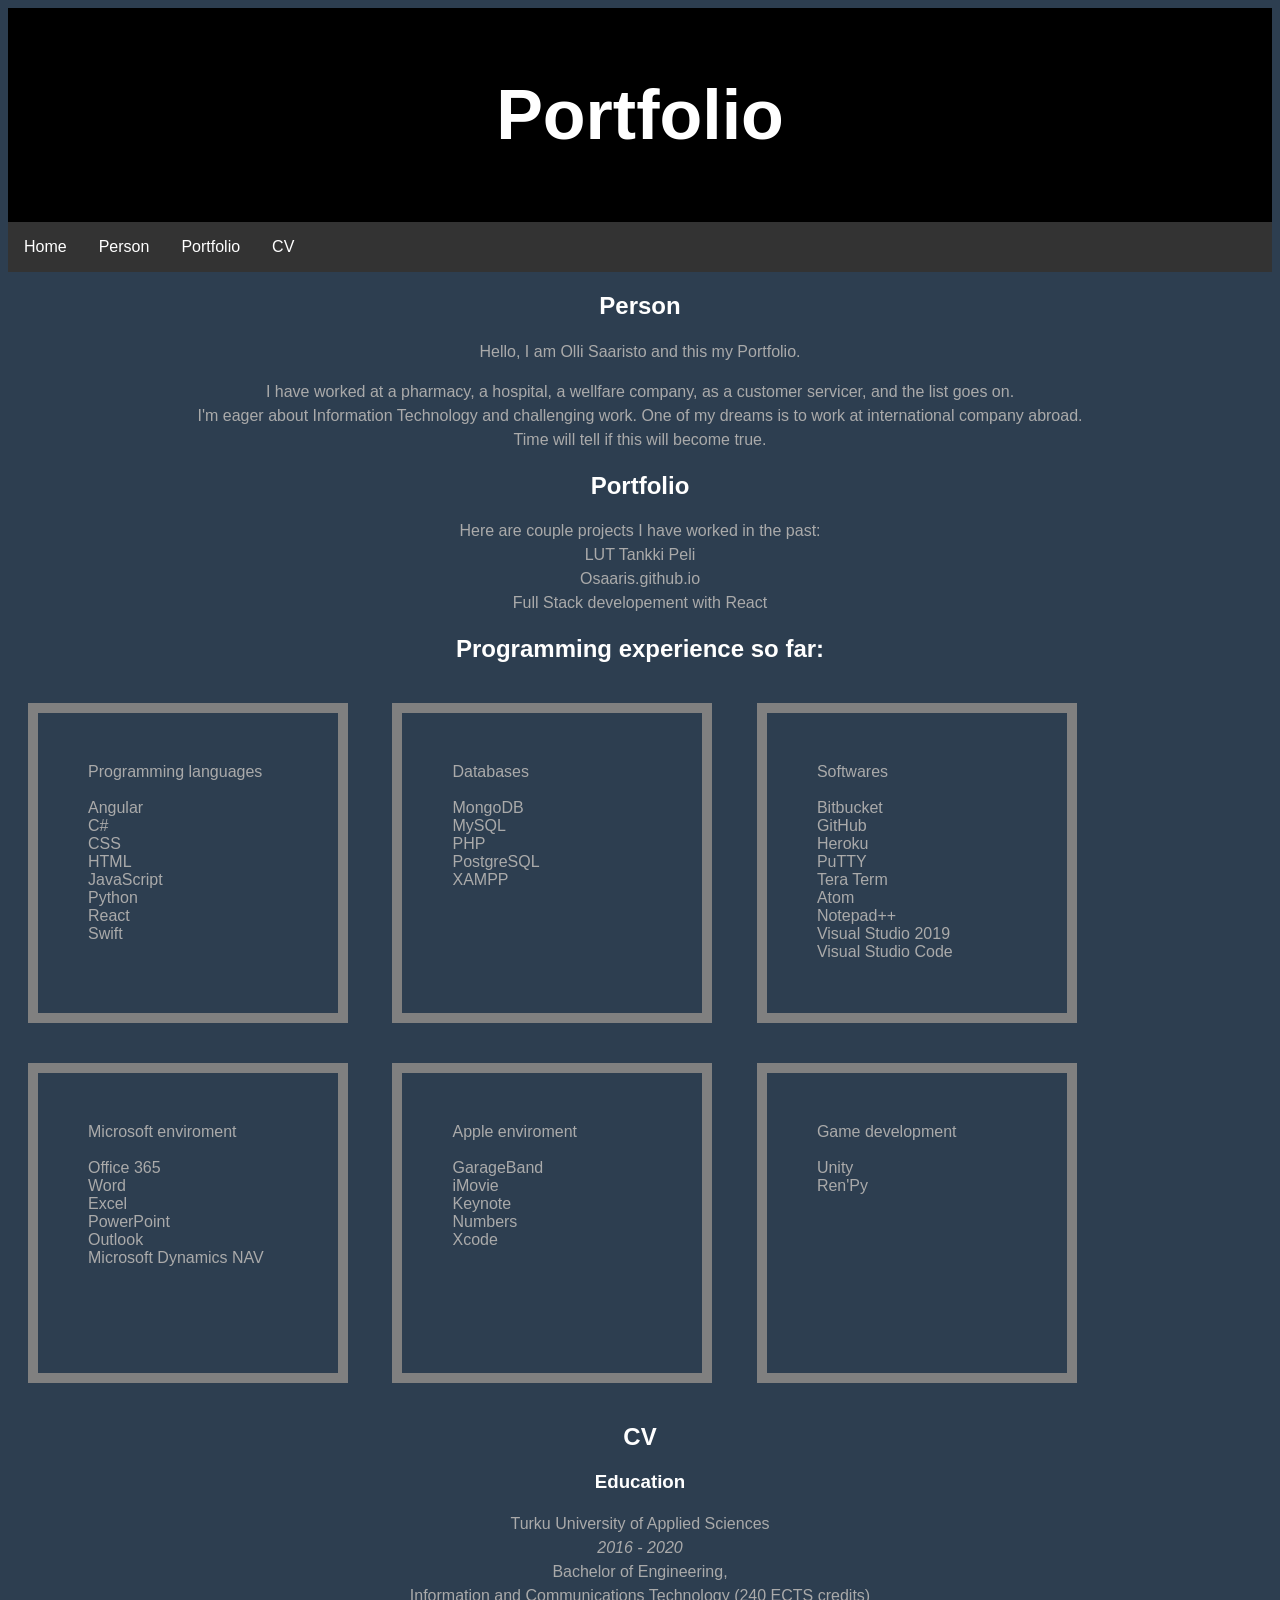
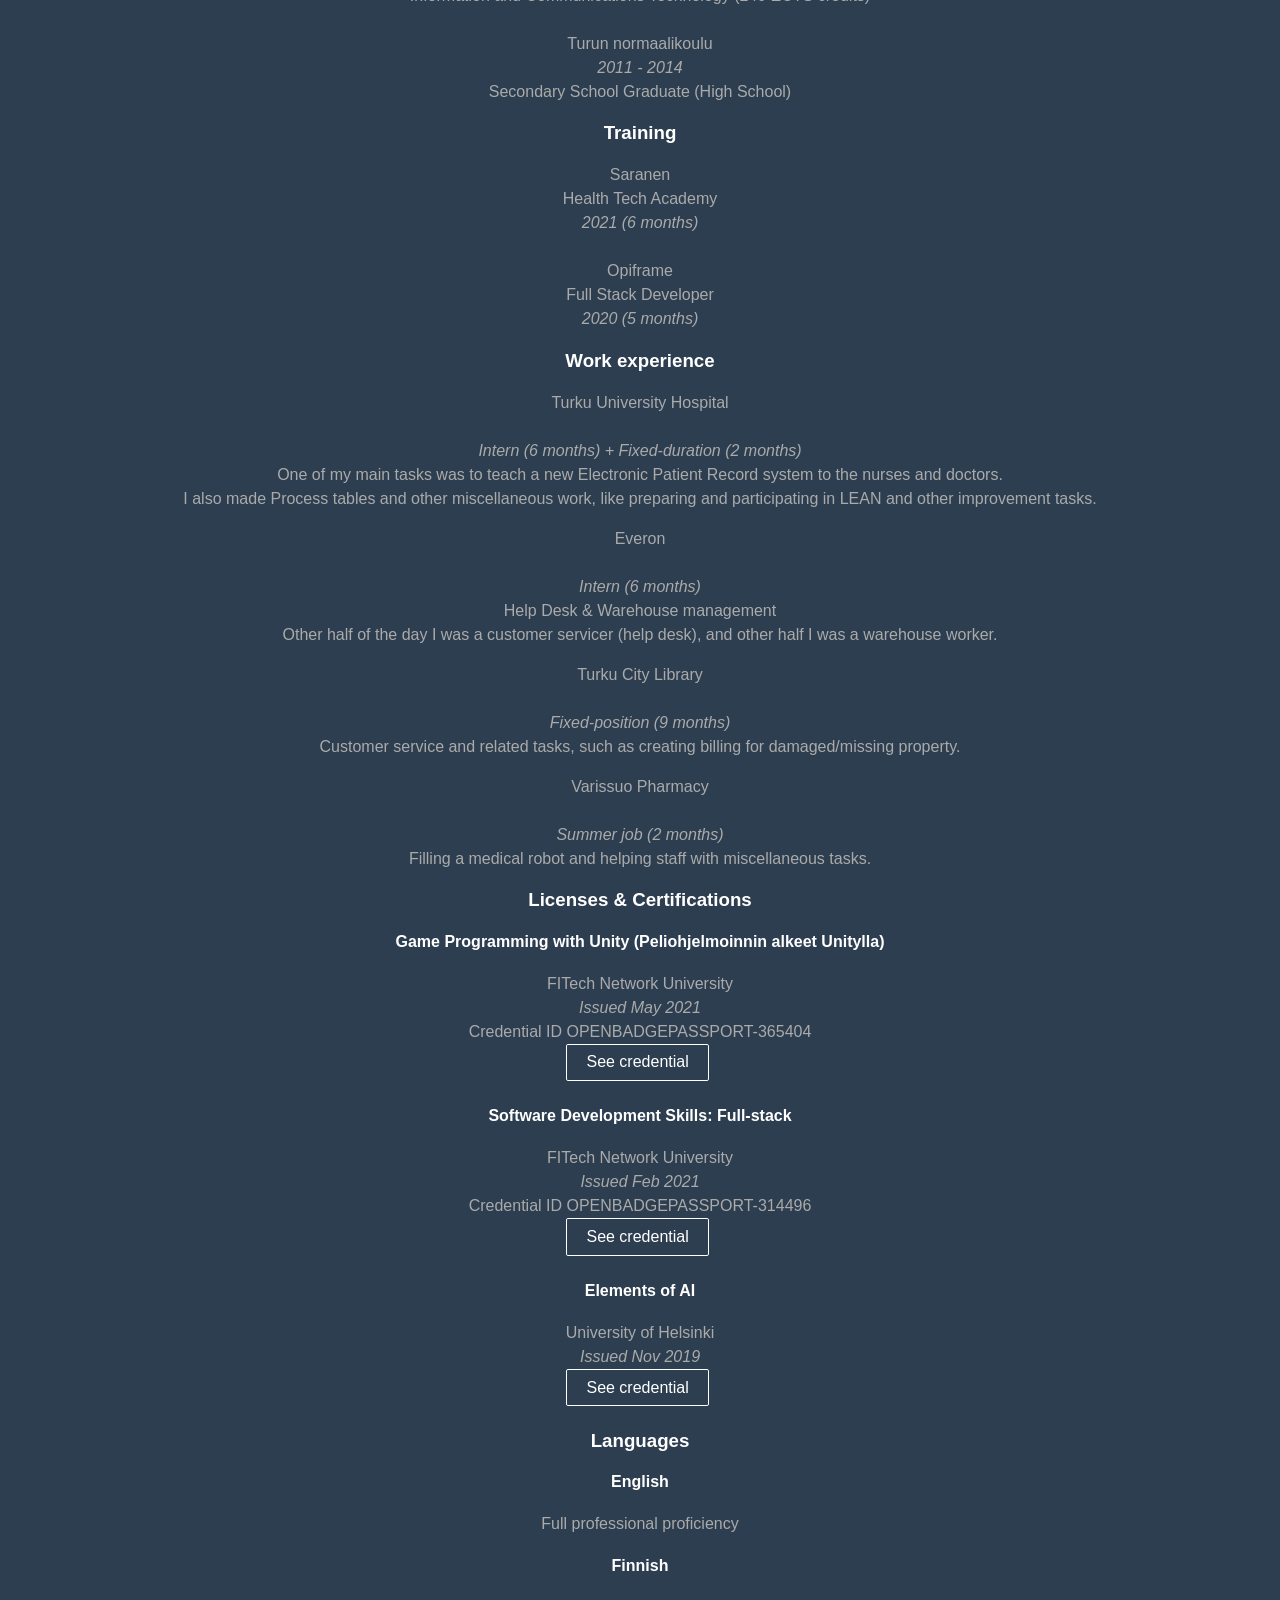
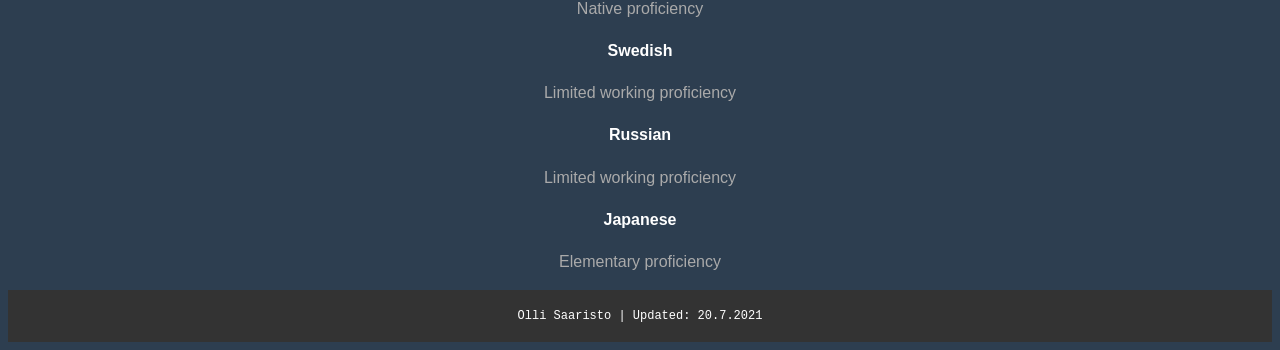
<file: index.html>
<!DOCTYPE html>
<html lang="en">

<head>
	<meta charset="UTF-8">
	<title>Portfolio | Olli Saaristo</title>
	<meta name="author" content="Olli Saaristo">
	<meta name="description" content="Portfolio">
	<meta name="keywords" content="Portfolio, Olli Saaristo">
	<meta name="viewport" content="width=device-width, initial-scale=1.0">
	<link rel="stylesheet" href="./css/styles.css">

	<!-- favicon created at https://favicon.io/ -->
	<link rel="icon" type="image/png" sizes="16x16" href="./img/icons/favicon.png">
	<link rel="apple-touch-icon" sizes="180x180" href="./img/icons/apple-touch-icon.png">
	<link rel="icon" type="image/png" sizes="32x32" href="./img/icons/favicon-32x32.png">
	<link rel="icon" type="image/png" sizes="16x16" href="./img/icons/favicon-16x16.png">
</head>

<body>
	<header>
		<h1 id="home">Portfolio</h1>
	</header>

	<nav>
		<a href="#home">Home</a>
		<a href="#person">Person</a>
		<a href="#portfolio">Portfolio</a>
		<a href="#cv">CV</a>
	</nav>

	<h2 id="person">Person</h2>
	<p>Hello, I am Olli Saaristo and this my Portfolio.</p>
	<p>I have worked at a pharmacy, a hospital, a wellfare company, as a customer servicer, and the list goes on.<br>
		I'm eager about Information Technology and challenging work. One of my dreams is to work at international
		company abroad.<br>
		Time will tell if this will become true.
	</p>

	<h2 id="portfolio">Portfolio</h2>
	<p>Here are couple projects I have worked in the past:<br>
		LUT Tankki Peli<br>
		Osaaris.github.io<br>
		Full Stack developement with React
	</p>

	<h2>Programming experience so far:</h2>
	<ul class="box1">
		<li>Programming languages</li>
		<li><br></li>
		<li>Angular</li>
		<li>C#</li>
		<li>CSS</li>
		<li>HTML</li>
		<li>JavaScript</li>
		<li>Python</li>
		<li>React</li>
		<li>Swift</li>
	</ul>
	<ul class="box2">
		<li>Databases</li>
		<li><br></li>
		<li>MongoDB</li>
		<li>MySQL</li>
		<li>PHP</li>
		<li>PostgreSQL</li>
		<li>XAMPP</li>
	</ul>
	<ul class="box3">
		<li>Softwares</li>
		<li><br></li>
		<li>Bitbucket</li>
		<li>GitHub</li>
		<li>Heroku</li>
		<li>PuTTY</li>
		<li>Tera Term</li>
		<li>Atom</li>
		<li>Notepad++</li>
		<li>Visual Studio 2019</li>
		<li>Visual Studio Code</li>
	</ul>
	<ul class="box4">
		<li>Microsoft enviroment</li>
		<li><br></li>
		<li>Office 365</li>
		<li>Word</li>
		<li>Excel</li>
		<li>PowerPoint</li>
		<li>Outlook</li>
		<li>Microsoft Dynamics NAV</li>
	</ul>
	<ul class="box5">
		<li>Apple enviroment</li>
		<li><br></li>
		<li>GarageBand</li>
		<li>iMovie</li>
		<li>Keynote</li>
		<li>Numbers</li>
		<li>Xcode</li>
	</ul>
	<ul class="box6">
		<li>Game development</li>
		<li><br></li>
		<li>Unity</li>
		<li>Ren'Py</li>
	</ul>

	<h2 id="cv">CV</h2>
	<h3>Education</h3>
	<p> Turku University of Applied Sciences <br>
		<i>2016 - 2020</i> <br>
		Bachelor of Engineering, <br>
		Information and Communications Technology (240 ECTS credits) <br>
		<br>
		Turun normaalikoulu <br>
		<i>2011 - 2014</i> <br>
		Secondary School Graduate (High School) <br>
	</p>

	<h3>Training</h3>
	<p>Saranen <br>
		Health Tech Academy <br>
		<i>2021 (6 months)</i> <br>
		<br>
		Opiframe
		<br>
		Full Stack Developer <br>
		<i>2020 (5 months)</i>
	</p>

	<h3>Work experience</h3>
	<p>Turku University Hospital <br>
		<br>
		<i>Intern (6 months) + Fixed-duration (2 months)</i> <br>
		One of my main tasks was to teach a new Electronic Patient Record system to the nurses and doctors. <br>
		I also made Process tables and other miscellaneous work, like preparing and participating in LEAN and other
		improvement tasks.
	</p>
	<p>Everon <br>
		<br>
		<i>Intern (6 months)</i> <br>
		Help Desk & Warehouse management <br>
		Other half of the day I was a customer servicer (help desk), and other half I was a warehouse worker.
	</p>
	<p>Turku City Library <br>
		<br>
		<i>Fixed-position (9 months)</i> <br>
		Customer service and related tasks, such as creating billing for damaged/missing property.
	</p>
	<p>Varissuo Pharmacy <br>
		<br>
		<i>Summer job (2 months)</i> <br>
		Filling a medical robot and helping staff with miscellaneous tasks.
	</p>

	<h3>Licenses & Certifications</h3>
	<h4>Game Programming with Unity (Peliohjelmoinnin alkeet Unitylla)</h4>
	<p>FITech Network University <br>
		<i>Issued May 2021</i> <br>
		Credential ID OPENBADGEPASSPORT-365404 <br>
		<a href="https://openbadgepassport.com/app/badge/info/365404" class="button1">See credential</a>
	</p>

	<h4>Software Development Skills: Full-stack</h4>
	<p>FITech Network University <br>
		<i>Issued Feb 2021</i> <br>
		Credential ID OPENBADGEPASSPORT-314496 <br>
		<a href="https://openbadgepassport.com/app/badge/info/314496" class="button1">See credential</a>
	</p>

	<h4>Elements of AI</h4>
	<p>University of Helsinki <br>
		<i>Issued Nov 2019</i> <br>
		<a href="https://certificates.mooc.fi/validate/ln7jnrk478i" class="button1">See credential</a>
	</p>

	<h3>Languages</h3>

	<h4>English</h4>
	<p>Full professional proficiency</p>

	<h4>Finnish</h4>
	<p>Native proficiency</p>

	<h4>Swedish</h4>
	<p>Limited working proficiency</p>

	<h4>Russian</h4>
	<p>Limited working proficiency</p>

	<h4>Japanese</h4>
	<p>Elementary proficiency</p>

	<footer>
		<p>Olli Saaristo | Updated: 20.7.2021</p>
	</footer>
</body>

</html>
</file>
<file: css/styles.css>
body {
  font-family: Arial, Helvetica, sans-serif;
    color: #AAA;
    font-size: 16px;
	background-color: #2D3E50;
}
header {
  background-color: #000;
  padding: 20px;
  text-align: center;
  font-size: 35px;
}
nav {
  text-decoration: none;
  list-style-type: none;
  margin: 0;
  padding: 0;
  overflow: hidden;
  background-color: #333333;
  position: -webkit-sticky; /* Safari */
  position: sticky;
  top: 0;
}

nav a {
	float: left;
	display: block;
	color: white;
	text-align: center;
	padding: 16px;
	text-decoration: none;
}

nav a:hover {
	background-color: #111111;
}

h1 {
	color: #FFF;
}

h2, h3 {
	text-align: center;
	color:#FFF;
}

h4 {
	text-align: center;
	color: #FFF;
}

p {
	text-align: center;
	line-height: 1.5;
}

a.button1{
display: inline-block;
padding: 0.35em 1.2em;
border: 0.1em solid #FFFFFF;
margin: 0 0.3em 0.3em 0;
border-radius: 0.12em;
box-sizing: border-box;
text-decoration: none;
font-family: "Roboto",sans-serif;
font-weight: 300;
color: #FFFFFF;
text-align: center;
transition: all 0.2s;
}
a.button1:hover{
color:#000000;
background-color:#FFFFFF;
}

ul {
	display: inline-table;
	color: #aaa;
	list-style: none;
	height: 200px;
	width: 200px;
	border: 10px solid gray;
	padding: 50px;
	margin: 20px;
	text-align: left;
}

footer {
  background-color: #333333;
  padding: 5px;
  text-align: center;
  color: white;
  font-size: 12px;
  font-family: 'Courier New', Courier, monospace;
}
</file>
